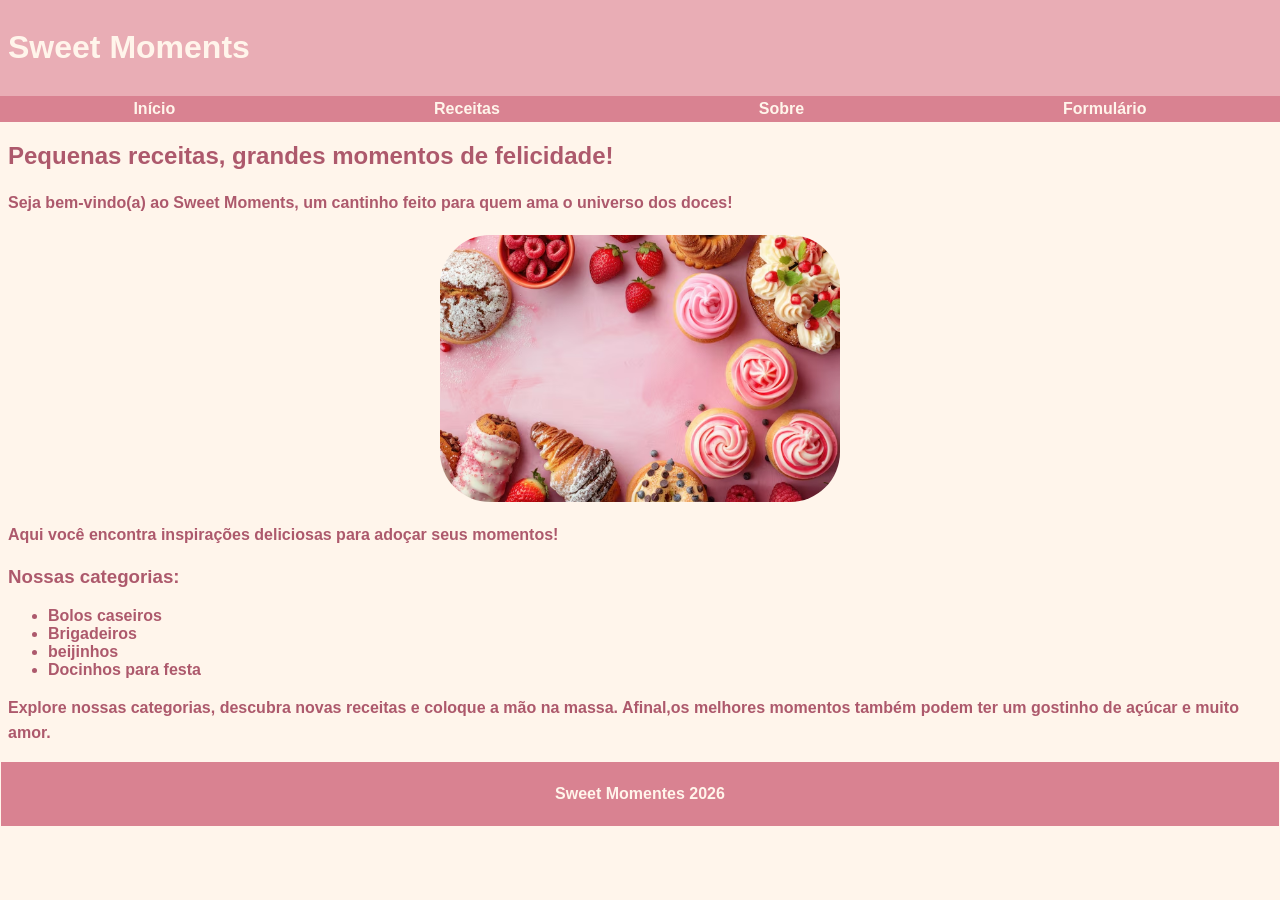
<file: index.html>
<!DOCTYPE html>
<html lang="en">
<head>
    <meta charset="UTF-8">
    <meta name="viewport" content="width=device-width, initial-scale=1.0">
    <title>Sweet Moments</title>
    <link rel="stylesheet" href="style.css">

</head>
<body>
    <header> 
        <h1> Sweet Moments</h1>
    </header>

<nav> 
    <a href="index.html">Início</a>
    <a href="galeria.html">Receitas</a>
    <a href="desenvolvedores.html">Sobre</a>
    <a href="formulário.html">Formulário</a>
</nav>
<main>
    <section>
    <h2>Pequenas receitas, grandes momentos
         de felicidade!</h2>

    <p> Seja bem-vindo(a) ao Sweet Moments,
        um cantinho feito para quem ama
    o universo dos doces! </p>
</section>
    <section>
    <img src="imagem.avif"
     class="imagem-grande"
      alt="imagens de doces">

     <p>Aqui você encontra inspirações deliciosas
         para adoçar seus momentos! </p>
         <h3> Nossas categorias:</h3>
        <ul>
            <li> Bolos caseiros</li>
            <li>Brigadeiros</li>
            <li>beijinhos</li>
            <li>Docinhos para festa</li>

        </ul>
        </section>
    

<p> Explore nossas categorias, descubra novas receitas e coloque a mão 
na massa.
Afinal,os melhores momentos também podem ter
 um gostinho de açúcar
e muito amor.</p>

        </main>
    <footer>
        <p>Sweet Momentes 2026</p>
    </footer>
</body>
</html>
</file>
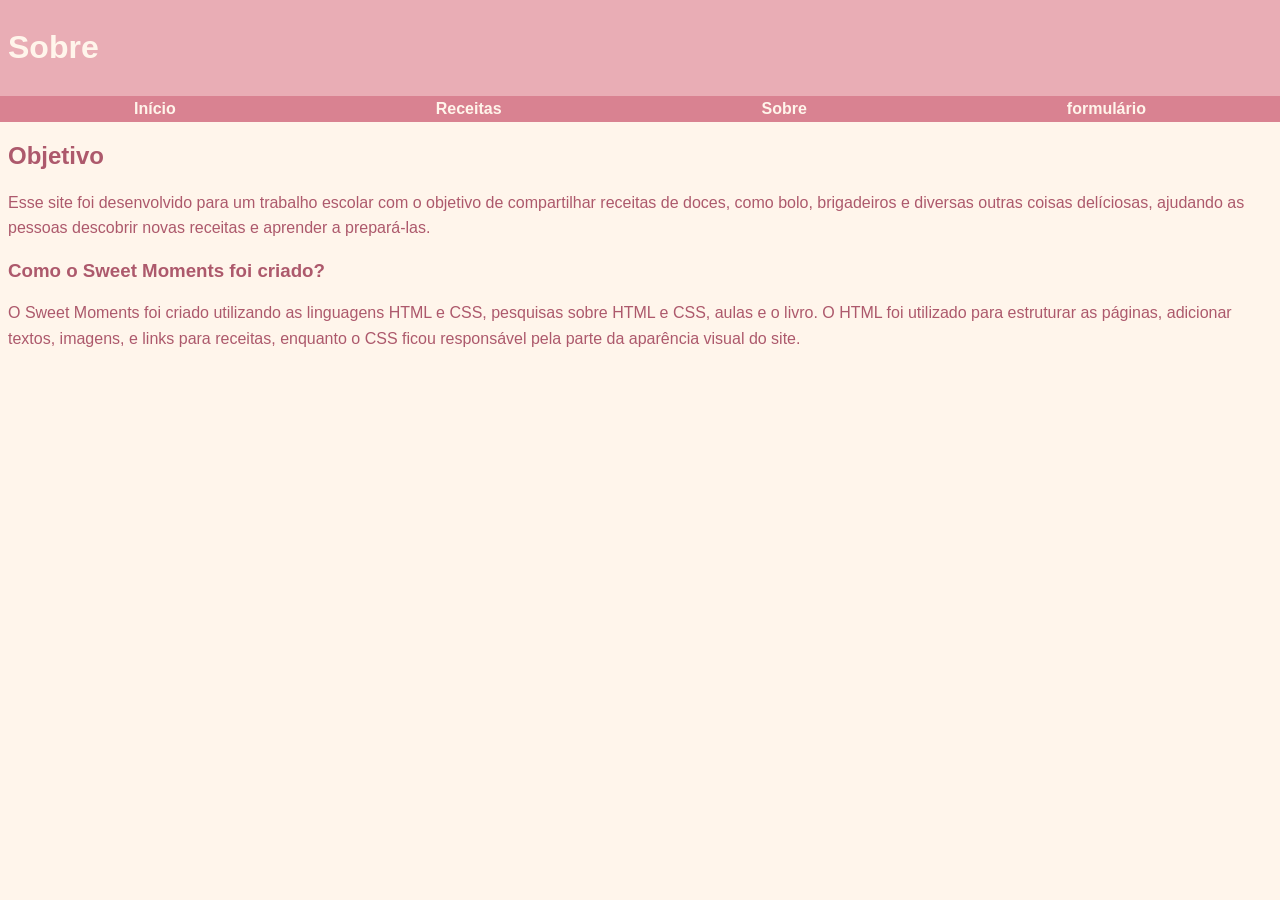
<file: desenvolvedores.html>
<!DOCTYPE html>
<html lang="en">
<head>
    <meta charset="UTF-8">
    <meta name="viewport" content="width=device-width, initial-scale=1.0">
    <title>Sweet Moments</title>
    <link rel="stylesheet" href="style.css">
</head>
<body>
    <header>
        <h1> Sobre</h1>
    </header>
    <nav>
        <a href="index.html"> Início</a>
        <a href="galeria.html"> Receitas</a>
        <a href="desenvolvedores.html">Sobre</a>
        <a href="formulário.html">formulário</a>
    </nav>
    <main>
        <h2> Objetivo </h2>
        <p class="paragráfo"> Esse site foi desenvolvido para um trabalho escolar com o objetivo
            de compartilhar receitas de doces, como bolo, brigadeiros e diversas outras
            coisas delíciosas, ajudando as pessoas descobrir novas receitas e aprender a prepará-las.
        </p>
        <h3>Como o Sweet Moments foi criado?</h3>
        <p class="paragráfo">O Sweet Moments foi criado utilizando as linguagens HTML e CSS, pesquisas sobre HTML e CSS, aulas e o livro.
            O HTML foi utilizado para estruturar as páginas, adicionar textos, imagens,
        e links para receitas, enquanto o CSS ficou responsável pela parte da aparência visual do site. </p>
        </main>

</body>
</html>
</file>
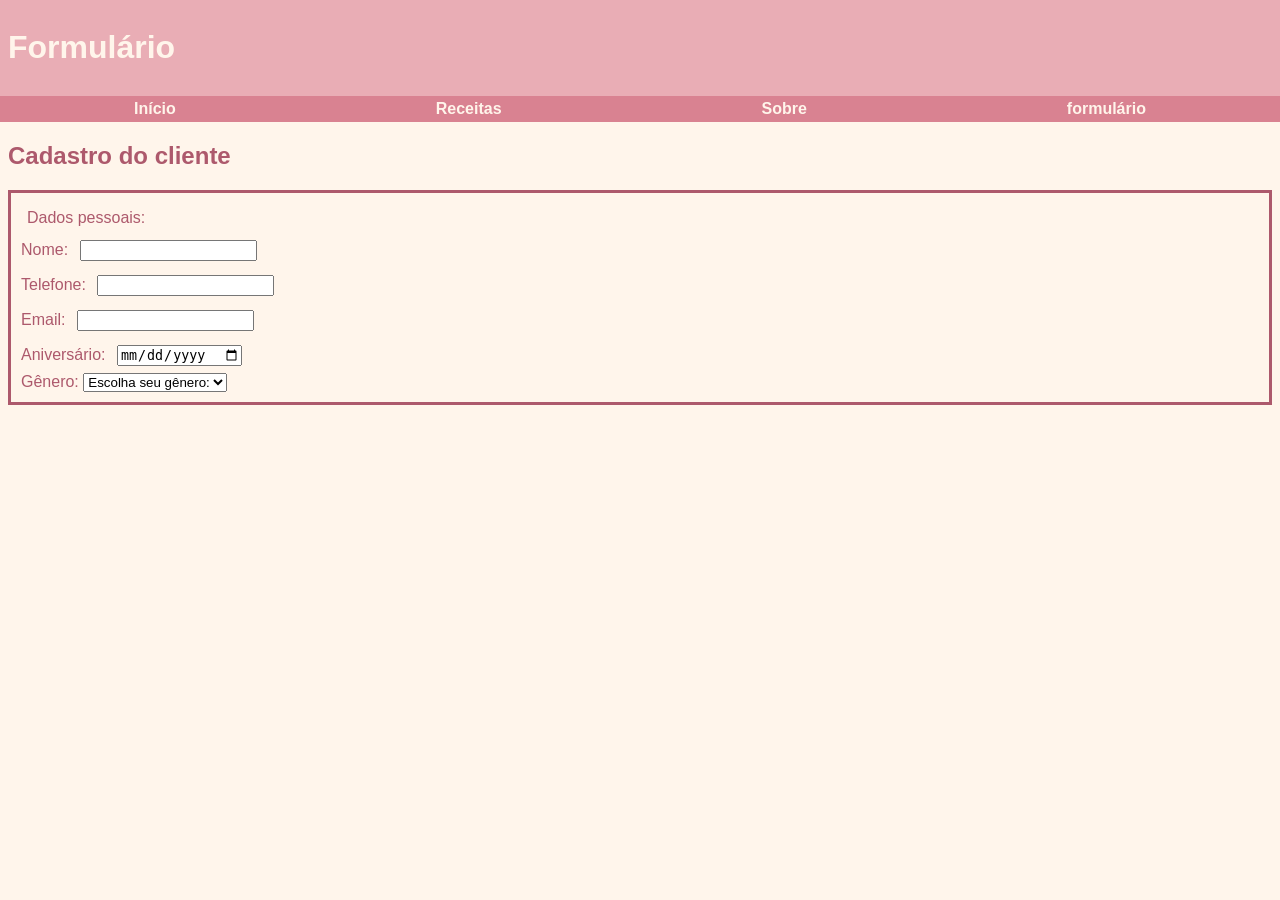
<file: formulário.html>
<!DOCTYPE html>
<html lang="en">
<head>
    <meta charset="UTF-8">
    <meta name="viewport" content="width=device-width, initial-scale=1.0">
    <title>Sweet Moments</title>
    <link rel="stylesheet" href="style.css">
</head>
<body>  
    <header>
        <h1> Formulário</h1>
    </header>
    <nav>
        <a href="index.html"> Início</a>
        <a href="galeria.html"> Receitas</a>
        <a href="desenvolvedores.html">Sobre</a>
        <a href="formulário.html">formulário</a>
    </nav>
    
    <h2 class="formulário">Cadastro do cliente</h2>
    <form action="" method="get">
        <legend> Dados pessoais:</legend>
        <label for="">Nome: </label>
        <input type="text">
        <br>
        <label for="">Telefone:</label>
        <input type="number">
        <br>
        <label for="">Email:</label>
        <input type="email">
        <br>
        <label for=""> Aniversário:</label>
        <input type="date">
        <br>
        <label for="">Gênero:</label>
        <select name="" id="">
            <option value="">Escolha seu gênero:</option>
            <option value="">Masculino</option>
            <option value="">Feminio</option>
        </select>
    </form>
    
</body>
</html>
</file>
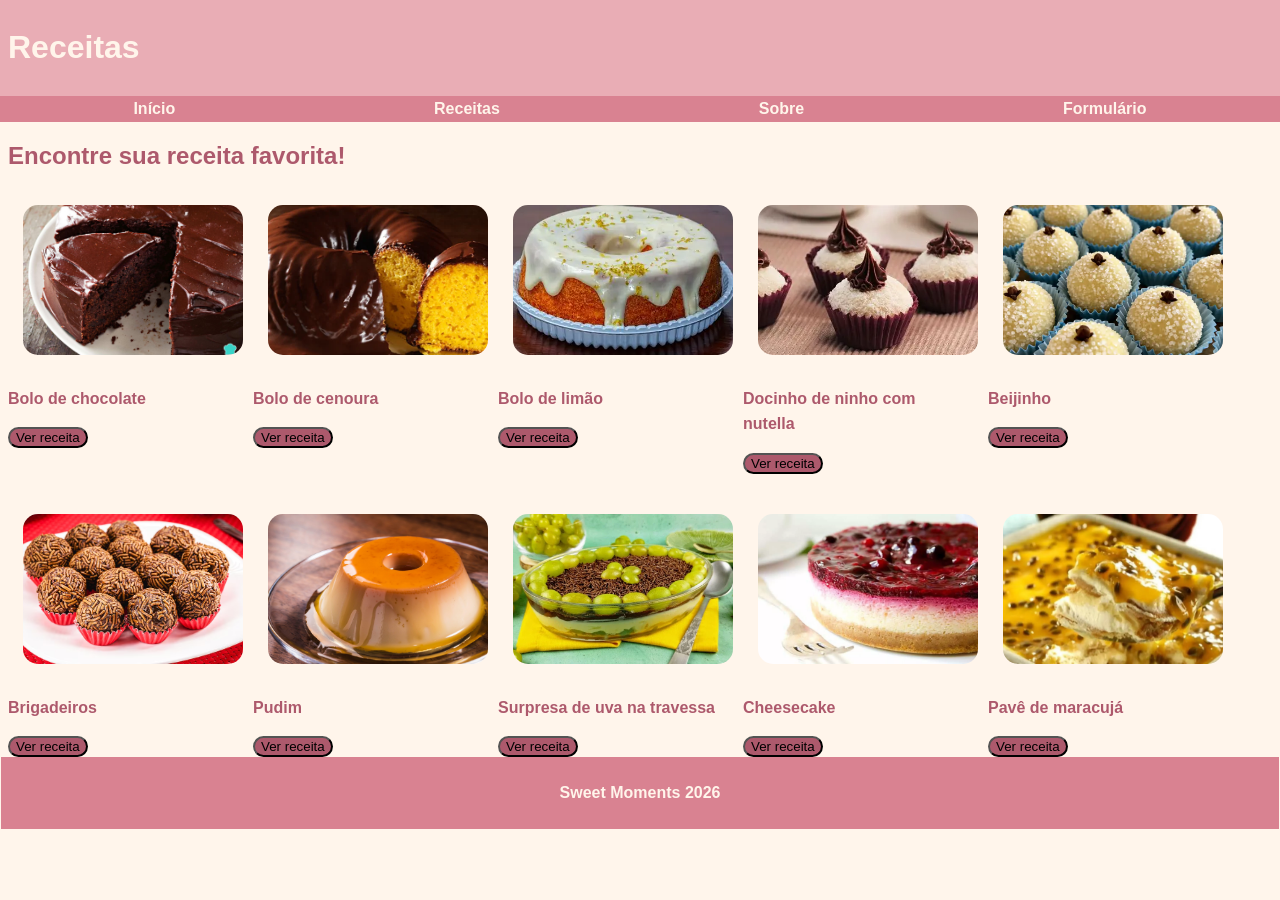
<file: galeria.html>
<!DOCTYPE html>
<html lang="en">
<head>
    <meta charset="UTF-8">
    <meta name="viewport" content="width=device-width, initial-scale=1.0">
    <title>Sweet Moments</title>
    <link rel="stylesheet" href="style.css">
    
</head>
<body>
    
    <header>
        <h1> Receitas</h1>
    </header>
    <nav>
        <a href="index.html">Início</a>
        <a href="galeria.html">Receitas</a>
        <a href="desenvolvedores.html">Sobre</a>
        <a href="formulário.html">Formulário</a>
    </nav>
    <main>
        <h2>Encontre sua receita favorita!</h2>
        <div class="receitas">
     <section class="receita">
        <img src="foto1.jpg" class="imagem-pequena"
       alt="bolo de chocolate com corbertura de chocolate">
        <p>Bolo de chocolate</p>
        <a href="https://receitas.globo.com/tipos-de-prato/bolos/bolo-de-chocolate-facil.ghtml">
            <button> Ver receita</button>
        </a>
       
        </section>
   <section class="receita">
<img src="foto2.webp" class="imagem-pequena"
alt="bolo de cenoura com corbertura de chocolate">
<p> Bolo de cenoura</p>
<a href="https://receitas.globo.com/ana-maria-braga/salgados/bolo-de-cenoura.ghtml">
    <button>Ver receita</button>
</a>
</section>   
<section class="receita">
    <img src="foto4.webp" class="imagem-pequena"
     alt="bolo de limão com corbertura de limão">
     <p> Bolo de limão</p>
     <a href="https://receitas.globo.com/ana-maria-braga/doces/bolo-de-limao-com-cobertura.ghtml">
 <button> Ver receita</button>       
     </a>
</section>
<section class="receita">
    <img src="foto5.webp" class="imagem-pequena" 
    alt=" docinhos de ninho com nutella">
    <p> Docinho de ninho com nutella </p>
    <a href="https://receitas.globo.com/ana-maria-braga/doces/brigadeiro-de-leite-ninho-com-nutella.ghtml">
        <Button>Ver receita</Button>
    </a>
</section>
<section class="receita">
    <img src="foto7.avif" class="imagem-pequena"
     alt=" docinhos beijinhos">
    <p> Beijinho</p>
    <a href=" https://receitas.globo.com/tipos-de-prato/doces-e-sobremesas/beijinho-especial-4fbe5540b7595a520b011148.ghtml">
        <button> Ver receita</button>
    </a>
</section>
<section class="receita">
    <Img src="foto8.avif" class="imagem-pequena"
     alt=" Brigadeiros"> 
     <p> Brigadeiros</p>
     <a href=" https://receitas.globo.com/receitas-da-tv/mais-voce/brigadeiro-tradicional.ghtml">
        <button> Ver receita</button>
     </a>
</section>
<section class="receita">
    <img src="foto9.jpg" class="imagem-pequena" 
    alt=" pudim">
    <p> Pudim</p>
    <a href=" https://receitas.globo.com/ana-maria-braga/doces/pudim-de-leite-condensado-sem-furinhos-da-ana-maria.ghtml">
  <button> Ver receita</button>      
    </a>
</section>
<section class="receita">
    <img src="foto10.webp" class="imagem-pequena" 
    alt="Surpresa de uva na travessa">
    <p> Surpresa de uva na travessa</p>
    <a href=" https://receitas.globo.com/tipos-de-prato/doces-e-sobremesas/surpresa-de-uva-4fc3f2e5edaa9a635300a57b.ghtml">
    <button> Ver receita</button>
    </a>
</section>
<section class="receita">
    <img src="foto11.webp" class="imagem-pequena"
    alt="Cheesecake ">
    <p> Cheesecake </p>
    <a href=" https://receitas.globo.com/tipos-de-prato/doces-e-sobremesas/cheesecake-4f3e59e53d579d7ce4002896.ghtml">
        <button> Ver receita</button>
    </a>

</section>
<section class="receita">
    <img src="foto12.webp" class="imagem-pequena"
    alt="imagem de pavê de maracujá">
    <p> Pavê de maracujá</p>
    <a href="https://receitas.globo.com/tipos-de-prato/doces-e-sobremesas/pave-de-maracuja-simples-rapido-e-facil-4e4458a56096ba3dcc000074.ghtml">
        <button> Ver receita</button>
    </a>

</section>
        </div>
        <footer>
            <p> Sweet Moments 2026</p>
        </footer>
</body>
</html>
</file>
<file: style.css>
body{ 
    background-color: #fff5eb;
    font-family: Arial, Helvetica, sans-serif;
}
header{
    background-color: #e9adb5;
    padding: 8px;
    margin-top: -8px;
    margin-left: -8px;
    margin-right: -8px;
    text-align: left;
    color: #fff5eb;
}
nav{ 
    background-color: #d98291;
    margin-left: -8px;
    margin-right: -8px;
    display: flex;
    flex-direction: row;
    justify-content: space-around;
    padding: 4px;
}
a{
    text-decoration: none;
    color: #fff5eb;
    font-weight: bold;
}
.imagem-grande {
    width: 400px;
    display: block;
    border-radius: 50px;
    max-width: 100;
    height: auto;
    margin: 20px auto;

}
main{
    color: #ad596c;
}
main p{
    font-size: mediums;
    font-weight: 600;
    line-height: 1.6;
}
footer{
    background-color: #d98291;
    color: #fff5eb;
    text-align: center;
    padding: 7px;
    margin-left: -7px;
    margin-right: -7px;
    font-weight: 700;
}
.imagem-pequena{
    width: 150px;
    border-radius: 15px;
    margin: 15px;
}
ul{
    font-size: medium;
    font-weight: 600;
}
button{
    background-color: #ad596c;
    border-radius: 20px;
}
.receitas{
    display: flex;
    flex-wrap: wrap;
    gap: 25px;
    align-items: flex-start;
}
.receita{
    display: flex;
    flex-direction: column;
    align-items: flex-start;
    width: 220px;
}
.receita img{
    width: 220px;
    height: 150px;
    object-fit: cover;
    border-radius: 15px;
}
input{
    margin: 7px;
}
form{
    border:solid;
    padding: 10px;
    color: #ad596c;
}
legend{
    padding: 6px;
    color: #ad596c;

}
.formulário{
    color: #ad596c;
}
.paragráfo{
    font-family: Arial, Helvetica, sans-serif;
    font-weight: 500;
}
</file>
